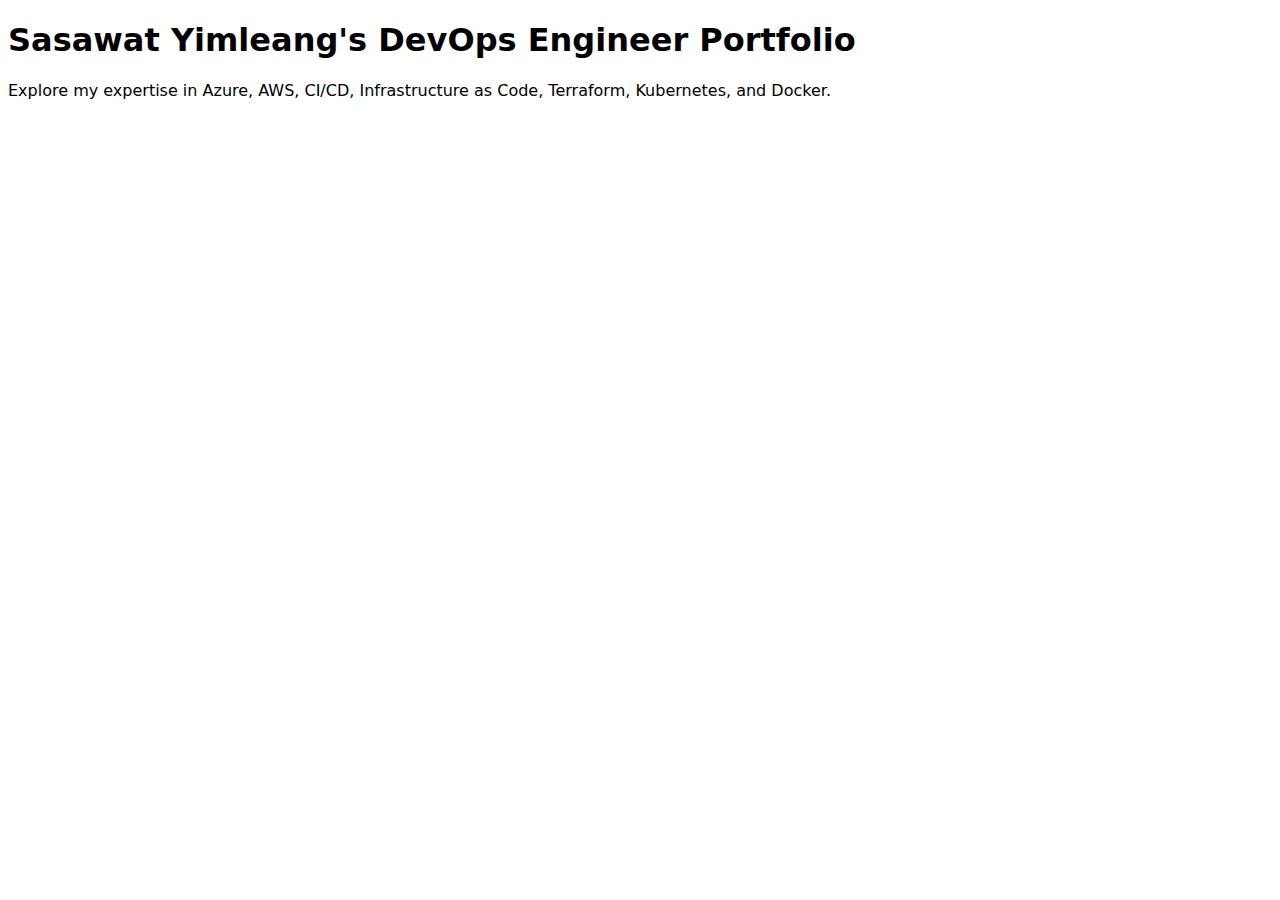
<file: src/html/index.html>
<!DOCTYPE html>
<html lang="en">
  <head>
    <meta charset="UTF-8" />
    <meta http-equiv="X-UA-Compatible" content="IE=edge" />

    <meta
      name="keywords"
      content="DevOps Engineer, DevOps, DevOps portfolio, Azure, AWS, CI/CD, Infrastructure as Code, Terraform, Kubernetes, Docker"
    />

    <title>Sasawat Yimleang | DevOps Engineer</title>

    <meta
      name="description"
      content="I am <b>Sasawat Yimleang</b>, a DevOps Engineer specializing in Azure, AWS, CI/CD, Infrastructure as Code, Terraform, Kubernetes, and Docker."
    />

    <meta name="author" content="Sasawat Yimleang" />

    <!-- Mobile view-->
    <meta name="viewport" content="width=device-width, initial-scale=1.0" />

    <!-- Font -->
    <link
      rel="preload"
      href="../fonts/Inter-Regular.woff2"
      as="fonts"
      type="font/woff2"
      crossorigin
    />
    <link
      rel="preload"
      href="../fonts/JetBrainsMono-Regular.woff2"
      as="fonts"
      type="font/woff2"
      crossorigin
    />

    <!-- CSS -->
    <link rel="stylesheet" href="/src/css/styles.css" type="text/css" />
    <link rel="stylesheet" href="/src/css/fonts.css" type="text/css" />

    <!-- Favicon -->
    <link rel="icon" href="../images/favicon/favicon.ico" type="image/x-icon" />
  </head>
  <body>
    <h1>Sasawat Yimleang's DevOps Engineer Portfolio</h1>
    <p>
      Explore my expertise in Azure, AWS, CI/CD, Infrastructure as Code,
      Terraform, Kubernetes, and Docker.
    </p>

    <!-- <pre>JetBrains Mono test</pre> -->
  </body>
</html>
</file>
<file: src/css/styles.css>
html {
  font-family: "Inter", sans-serif;
}

body {
  font-family: system-ui;
}

pre,
code {
  font-family: "JetBrains Mono", monospace;
}
</file>
<file: src/css/fonts.css>
@font-face {
  font-family: "Inter";
  src: url("/src/fonts/Inter-Regular.woff2") format("woff2");
  font-weight: 400;
  font-style: normal;
  font-display: swap;
}

@font-face {
  font-family: "Inter";
  src: url("/src/fonts/Inter-SemiBold.woff2") format("woff2");
  font-weight: 600;
  font-style: normal;
  font-display: swap;
}

@font-face {
  font-family: "JetBrains Mono";
  src: url("/src/fonts/JetBrainsMono-Regular.woff2") format("woff2");
  font-weight: 400;
  font-style: normal;
  font-display: swap;
}

@font-face {
  font-family: "JetBrains Mono";
  src: url("/src/fonts/JetBrainsMono-Italic.woff2") format("woff2");
  font-weight: 400;
  font-style: italic;
  font-display: swap;
}
</file>
